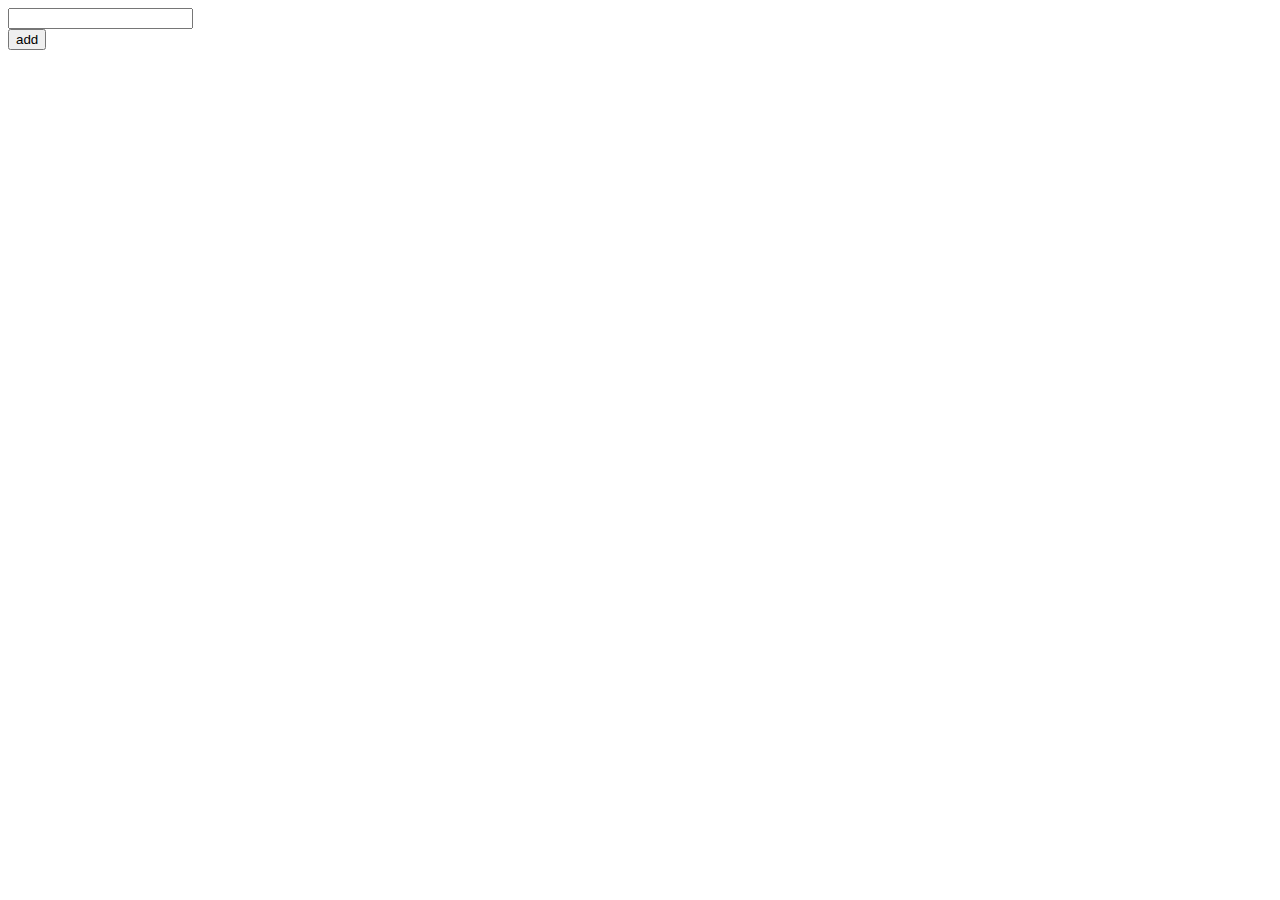
<file: templates/board/admin_index.html>
<!DOCTYPE html>
<html lang="en">
<head>
    <meta charset="UTF-8">
    <title>board admin</title>
</head>
<body>
    <form action="/board/add" method="post">
        <input name="title">
        <br>
        <button>add</button>
    </form>
</body>
</html>
</file>
